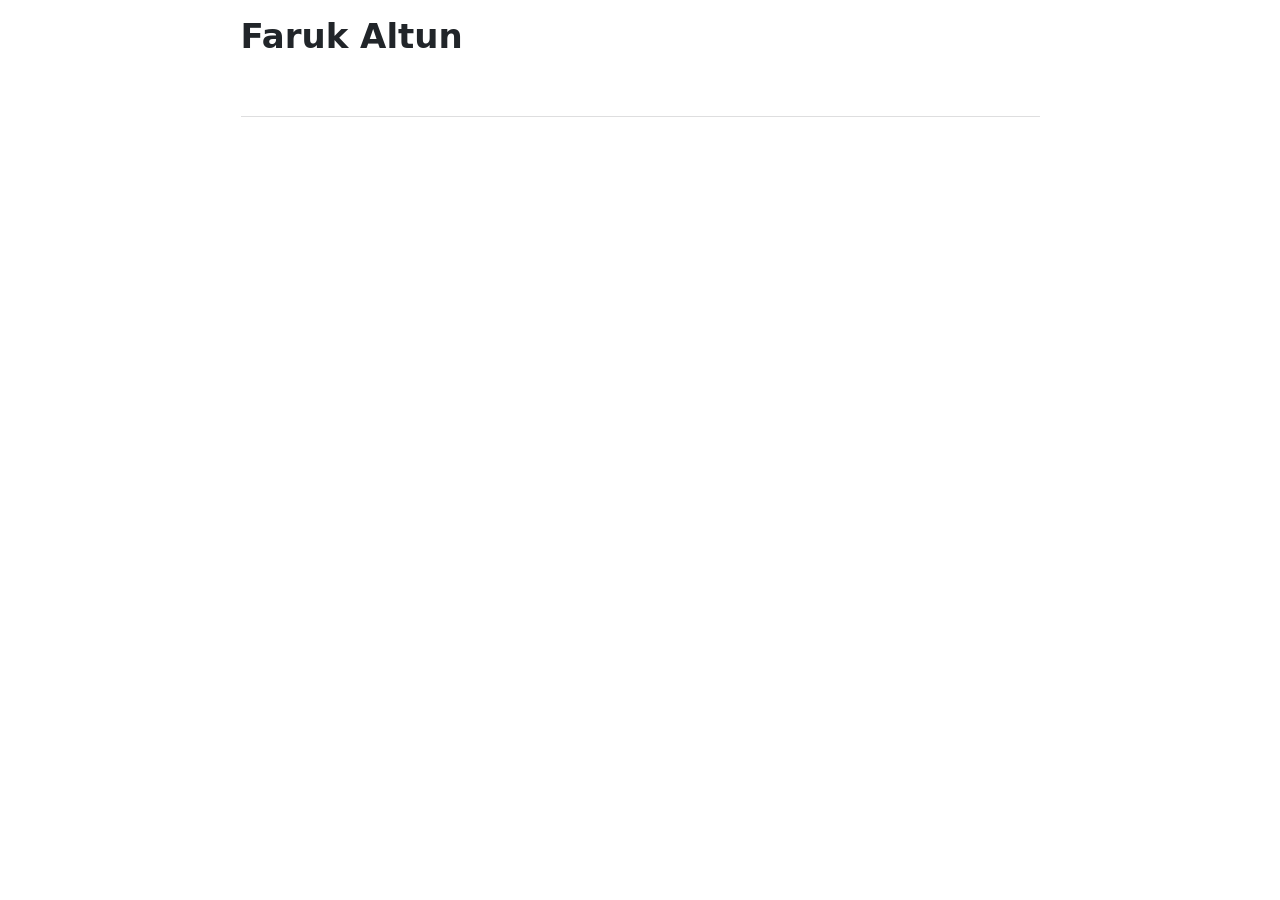
<file: index.html>
<!DOCTYPE html>
<html xmlns="http://www.w3.org/1999/xhtml" lang="en" xml:lang="en"><head>

<meta charset="utf-8">
<meta name="generator" content="quarto-1.8.25">

<meta name="viewport" content="width=device-width, initial-scale=1.0, user-scalable=yes">


<title>Faruk Altun</title>
<style>
code{white-space: pre-wrap;}
span.smallcaps{font-variant: small-caps;}
div.columns{display: flex; gap: min(4vw, 1.5em);}
div.column{flex: auto; overflow-x: auto;}
div.hanging-indent{margin-left: 1.5em; text-indent: -1.5em;}
ul.task-list{list-style: none;}
ul.task-list li input[type="checkbox"] {
  width: 0.8em;
  margin: 0 0.8em 0.2em -1em; /* quarto-specific, see https://github.com/quarto-dev/quarto-cli/issues/4556 */ 
  vertical-align: middle;
}
</style>


<script src="index_files/libs/clipboard/clipboard.min.js"></script>
<script src="index_files/libs/quarto-html/quarto.js" type="module"></script>
<script src="index_files/libs/quarto-html/tabsets/tabsets.js" type="module"></script>
<script src="index_files/libs/quarto-html/axe/axe-check.js" type="module"></script>
<script src="index_files/libs/quarto-html/popper.min.js"></script>
<script src="index_files/libs/quarto-html/tippy.umd.min.js"></script>
<script src="index_files/libs/quarto-html/anchor.min.js"></script>
<link href="index_files/libs/quarto-html/tippy.css" rel="stylesheet">
<link href="index_files/libs/quarto-html/quarto-syntax-highlighting-7b89279ff1a6dce999919e0e67d4d9ec.css" rel="stylesheet" id="quarto-text-highlighting-styles">
<script src="index_files/libs/bootstrap/bootstrap.min.js"></script>
<link href="index_files/libs/bootstrap/bootstrap-icons.css" rel="stylesheet">
<link href="index_files/libs/bootstrap/bootstrap-d6a003b94517c951b2d65075d42fb01b.min.css" rel="stylesheet" append-hash="true" id="quarto-bootstrap" data-mode="light">


</head>

<body class="fullcontent quarto-light">

<div id="quarto-content" class="page-columns page-rows-contents page-layout-article">

<main class="content" id="quarto-document-content">

<header id="title-block-header" class="quarto-title-block default">
<div class="quarto-title">
<h1 class="title">Faruk Altun</h1>
</div>



<div class="quarto-title-meta">

    
  
    
  </div>
  


</header>


<section id="section" class="level2">
<h2 class="anchored" data-anchor-id="section"></h2>
</section>

</main>
<!-- /main column -->
<script id="quarto-html-after-body" type="application/javascript">
  window.document.addEventListener("DOMContentLoaded", function (event) {
    const icon = "";
    const anchorJS = new window.AnchorJS();
    anchorJS.options = {
      placement: 'right',
      icon: icon
    };
    anchorJS.add('.anchored');
    const isCodeAnnotation = (el) => {
      for (const clz of el.classList) {
        if (clz.startsWith('code-annotation-')) {                     
          return true;
        }
      }
      return false;
    }
    const onCopySuccess = function(e) {
      // button target
      const button = e.trigger;
      // don't keep focus
      button.blur();
      // flash "checked"
      button.classList.add('code-copy-button-checked');
      var currentTitle = button.getAttribute("title");
      button.setAttribute("title", "Copied!");
      let tooltip;
      if (window.bootstrap) {
        button.setAttribute("data-bs-toggle", "tooltip");
        button.setAttribute("data-bs-placement", "left");
        button.setAttribute("data-bs-title", "Copied!");
        tooltip = new bootstrap.Tooltip(button, 
          { trigger: "manual", 
            customClass: "code-copy-button-tooltip",
            offset: [0, -8]});
        tooltip.show();    
      }
      setTimeout(function() {
        if (tooltip) {
          tooltip.hide();
          button.removeAttribute("data-bs-title");
          button.removeAttribute("data-bs-toggle");
          button.removeAttribute("data-bs-placement");
        }
        button.setAttribute("title", currentTitle);
        button.classList.remove('code-copy-button-checked');
      }, 1000);
      // clear code selection
      e.clearSelection();
    }
    const getTextToCopy = function(trigger) {
      const outerScaffold = trigger.parentElement.cloneNode(true);
      const codeEl = outerScaffold.querySelector('code');
      for (const childEl of codeEl.children) {
        if (isCodeAnnotation(childEl)) {
          childEl.remove();
        }
      }
      return codeEl.innerText;
    }
    const clipboard = new window.ClipboardJS('.code-copy-button:not([data-in-quarto-modal])', {
      text: getTextToCopy
    });
    clipboard.on('success', onCopySuccess);
    if (window.document.getElementById('quarto-embedded-source-code-modal')) {
      const clipboardModal = new window.ClipboardJS('.code-copy-button[data-in-quarto-modal]', {
        text: getTextToCopy,
        container: window.document.getElementById('quarto-embedded-source-code-modal')
      });
      clipboardModal.on('success', onCopySuccess);
    }
      var localhostRegex = new RegExp(/^(?:http|https):\/\/localhost\:?[0-9]*\//);
      var mailtoRegex = new RegExp(/^mailto:/);
        var filterRegex = new RegExp('/' + window.location.host + '/');
      var isInternal = (href) => {
          return filterRegex.test(href) || localhostRegex.test(href) || mailtoRegex.test(href);
      }
      // Inspect non-navigation links and adorn them if external
     var links = window.document.querySelectorAll('a[href]:not(.nav-link):not(.navbar-brand):not(.toc-action):not(.sidebar-link):not(.sidebar-item-toggle):not(.pagination-link):not(.no-external):not([aria-hidden]):not(.dropdown-item):not(.quarto-navigation-tool):not(.about-link)');
      for (var i=0; i<links.length; i++) {
        const link = links[i];
        if (!isInternal(link.href)) {
          // undo the damage that might have been done by quarto-nav.js in the case of
          // links that we want to consider external
          if (link.dataset.originalHref !== undefined) {
            link.href = link.dataset.originalHref;
          }
        }
      }
    function tippyHover(el, contentFn, onTriggerFn, onUntriggerFn) {
      const config = {
        allowHTML: true,
        maxWidth: 500,
        delay: 100,
        arrow: false,
        appendTo: function(el) {
            return el.parentElement;
        },
        interactive: true,
        interactiveBorder: 10,
        theme: 'quarto',
        placement: 'bottom-start',
      };
      if (contentFn) {
        config.content = contentFn;
      }
      if (onTriggerFn) {
        config.onTrigger = onTriggerFn;
      }
      if (onUntriggerFn) {
        config.onUntrigger = onUntriggerFn;
      }
      window.tippy(el, config); 
    }
    const noterefs = window.document.querySelectorAll('a[role="doc-noteref"]');
    for (var i=0; i<noterefs.length; i++) {
      const ref = noterefs[i];
      tippyHover(ref, function() {
        // use id or data attribute instead here
        let href = ref.getAttribute('data-footnote-href') || ref.getAttribute('href');
        try { href = new URL(href).hash; } catch {}
        const id = href.replace(/^#\/?/, "");
        const note = window.document.getElementById(id);
        if (note) {
          return note.innerHTML;
        } else {
          return "";
        }
      });
    }
    const xrefs = window.document.querySelectorAll('a.quarto-xref');
    const processXRef = (id, note) => {
      // Strip column container classes
      const stripColumnClz = (el) => {
        el.classList.remove("page-full", "page-columns");
        if (el.children) {
          for (const child of el.children) {
            stripColumnClz(child);
          }
        }
      }
      stripColumnClz(note)
      if (id === null || id.startsWith('sec-')) {
        // Special case sections, only their first couple elements
        const container = document.createElement("div");
        if (note.children && note.children.length > 2) {
          container.appendChild(note.children[0].cloneNode(true));
          for (let i = 1; i < note.children.length; i++) {
            const child = note.children[i];
            if (child.tagName === "P" && child.innerText === "") {
              continue;
            } else {
              container.appendChild(child.cloneNode(true));
              break;
            }
          }
          if (window.Quarto?.typesetMath) {
            window.Quarto.typesetMath(container);
          }
          return container.innerHTML
        } else {
          if (window.Quarto?.typesetMath) {
            window.Quarto.typesetMath(note);
          }
          return note.innerHTML;
        }
      } else {
        // Remove any anchor links if they are present
        const anchorLink = note.querySelector('a.anchorjs-link');
        if (anchorLink) {
          anchorLink.remove();
        }
        if (window.Quarto?.typesetMath) {
          window.Quarto.typesetMath(note);
        }
        if (note.classList.contains("callout")) {
          return note.outerHTML;
        } else {
          return note.innerHTML;
        }
      }
    }
    for (var i=0; i<xrefs.length; i++) {
      const xref = xrefs[i];
      tippyHover(xref, undefined, function(instance) {
        instance.disable();
        let url = xref.getAttribute('href');
        let hash = undefined; 
        if (url.startsWith('#')) {
          hash = url;
        } else {
          try { hash = new URL(url).hash; } catch {}
        }
        if (hash) {
          const id = hash.replace(/^#\/?/, "");
          const note = window.document.getElementById(id);
          if (note !== null) {
            try {
              const html = processXRef(id, note.cloneNode(true));
              instance.setContent(html);
            } finally {
              instance.enable();
              instance.show();
            }
          } else {
            // See if we can fetch this
            fetch(url.split('#')[0])
            .then(res => res.text())
            .then(html => {
              const parser = new DOMParser();
              const htmlDoc = parser.parseFromString(html, "text/html");
              const note = htmlDoc.getElementById(id);
              if (note !== null) {
                const html = processXRef(id, note);
                instance.setContent(html);
              } 
            }).finally(() => {
              instance.enable();
              instance.show();
            });
          }
        } else {
          // See if we can fetch a full url (with no hash to target)
          // This is a special case and we should probably do some content thinning / targeting
          fetch(url)
          .then(res => res.text())
          .then(html => {
            const parser = new DOMParser();
            const htmlDoc = parser.parseFromString(html, "text/html");
            const note = htmlDoc.querySelector('main.content');
            if (note !== null) {
              // This should only happen for chapter cross references
              // (since there is no id in the URL)
              // remove the first header
              if (note.children.length > 0 && note.children[0].tagName === "HEADER") {
                note.children[0].remove();
              }
              const html = processXRef(null, note);
              instance.setContent(html);
            } 
          }).finally(() => {
            instance.enable();
            instance.show();
          });
        }
      }, function(instance) {
      });
    }
        let selectedAnnoteEl;
        const selectorForAnnotation = ( cell, annotation) => {
          let cellAttr = 'data-code-cell="' + cell + '"';
          let lineAttr = 'data-code-annotation="' +  annotation + '"';
          const selector = 'span[' + cellAttr + '][' + lineAttr + ']';
          return selector;
        }
        const selectCodeLines = (annoteEl) => {
          const doc = window.document;
          const targetCell = annoteEl.getAttribute("data-target-cell");
          const targetAnnotation = annoteEl.getAttribute("data-target-annotation");
          const annoteSpan = window.document.querySelector(selectorForAnnotation(targetCell, targetAnnotation));
          const lines = annoteSpan.getAttribute("data-code-lines").split(",");
          const lineIds = lines.map((line) => {
            return targetCell + "-" + line;
          })
          let top = null;
          let height = null;
          let parent = null;
          if (lineIds.length > 0) {
              //compute the position of the single el (top and bottom and make a div)
              const el = window.document.getElementById(lineIds[0]);
              top = el.offsetTop;
              height = el.offsetHeight;
              parent = el.parentElement.parentElement;
            if (lineIds.length > 1) {
              const lastEl = window.document.getElementById(lineIds[lineIds.length - 1]);
              const bottom = lastEl.offsetTop + lastEl.offsetHeight;
              height = bottom - top;
            }
            if (top !== null && height !== null && parent !== null) {
              // cook up a div (if necessary) and position it 
              let div = window.document.getElementById("code-annotation-line-highlight");
              if (div === null) {
                div = window.document.createElement("div");
                div.setAttribute("id", "code-annotation-line-highlight");
                div.style.position = 'absolute';
                parent.appendChild(div);
              }
              div.style.top = top - 2 + "px";
              div.style.height = height + 4 + "px";
              div.style.left = 0;
              let gutterDiv = window.document.getElementById("code-annotation-line-highlight-gutter");
              if (gutterDiv === null) {
                gutterDiv = window.document.createElement("div");
                gutterDiv.setAttribute("id", "code-annotation-line-highlight-gutter");
                gutterDiv.style.position = 'absolute';
                const codeCell = window.document.getElementById(targetCell);
                const gutter = codeCell.querySelector('.code-annotation-gutter');
                gutter.appendChild(gutterDiv);
              }
              gutterDiv.style.top = top - 2 + "px";
              gutterDiv.style.height = height + 4 + "px";
            }
            selectedAnnoteEl = annoteEl;
          }
        };
        const unselectCodeLines = () => {
          const elementsIds = ["code-annotation-line-highlight", "code-annotation-line-highlight-gutter"];
          elementsIds.forEach((elId) => {
            const div = window.document.getElementById(elId);
            if (div) {
              div.remove();
            }
          });
          selectedAnnoteEl = undefined;
        };
          // Handle positioning of the toggle
      window.addEventListener(
        "resize",
        throttle(() => {
          elRect = undefined;
          if (selectedAnnoteEl) {
            selectCodeLines(selectedAnnoteEl);
          }
        }, 10)
      );
      function throttle(fn, ms) {
      let throttle = false;
      let timer;
        return (...args) => {
          if(!throttle) { // first call gets through
              fn.apply(this, args);
              throttle = true;
          } else { // all the others get throttled
              if(timer) clearTimeout(timer); // cancel #2
              timer = setTimeout(() => {
                fn.apply(this, args);
                timer = throttle = false;
              }, ms);
          }
        };
      }
        // Attach click handler to the DT
        const annoteDls = window.document.querySelectorAll('dt[data-target-cell]');
        for (const annoteDlNode of annoteDls) {
          annoteDlNode.addEventListener('click', (event) => {
            const clickedEl = event.target;
            if (clickedEl !== selectedAnnoteEl) {
              unselectCodeLines();
              const activeEl = window.document.querySelector('dt[data-target-cell].code-annotation-active');
              if (activeEl) {
                activeEl.classList.remove('code-annotation-active');
              }
              selectCodeLines(clickedEl);
              clickedEl.classList.add('code-annotation-active');
            } else {
              // Unselect the line
              unselectCodeLines();
              clickedEl.classList.remove('code-annotation-active');
            }
          });
        }
    const findCites = (el) => {
      const parentEl = el.parentElement;
      if (parentEl) {
        const cites = parentEl.dataset.cites;
        if (cites) {
          return {
            el,
            cites: cites.split(' ')
          };
        } else {
          return findCites(el.parentElement)
        }
      } else {
        return undefined;
      }
    };
    var bibliorefs = window.document.querySelectorAll('a[role="doc-biblioref"]');
    for (var i=0; i<bibliorefs.length; i++) {
      const ref = bibliorefs[i];
      const citeInfo = findCites(ref);
      if (citeInfo) {
        tippyHover(citeInfo.el, function() {
          var popup = window.document.createElement('div');
          citeInfo.cites.forEach(function(cite) {
            var citeDiv = window.document.createElement('div');
            citeDiv.classList.add('hanging-indent');
            citeDiv.classList.add('csl-entry');
            var biblioDiv = window.document.getElementById('ref-' + cite);
            if (biblioDiv) {
              citeDiv.innerHTML = biblioDiv.innerHTML;
            }
            popup.appendChild(citeDiv);
          });
          return popup.innerHTML;
        });
      }
    }
  });
  </script>
</div> <!-- /content -->




</body></html>
</file>
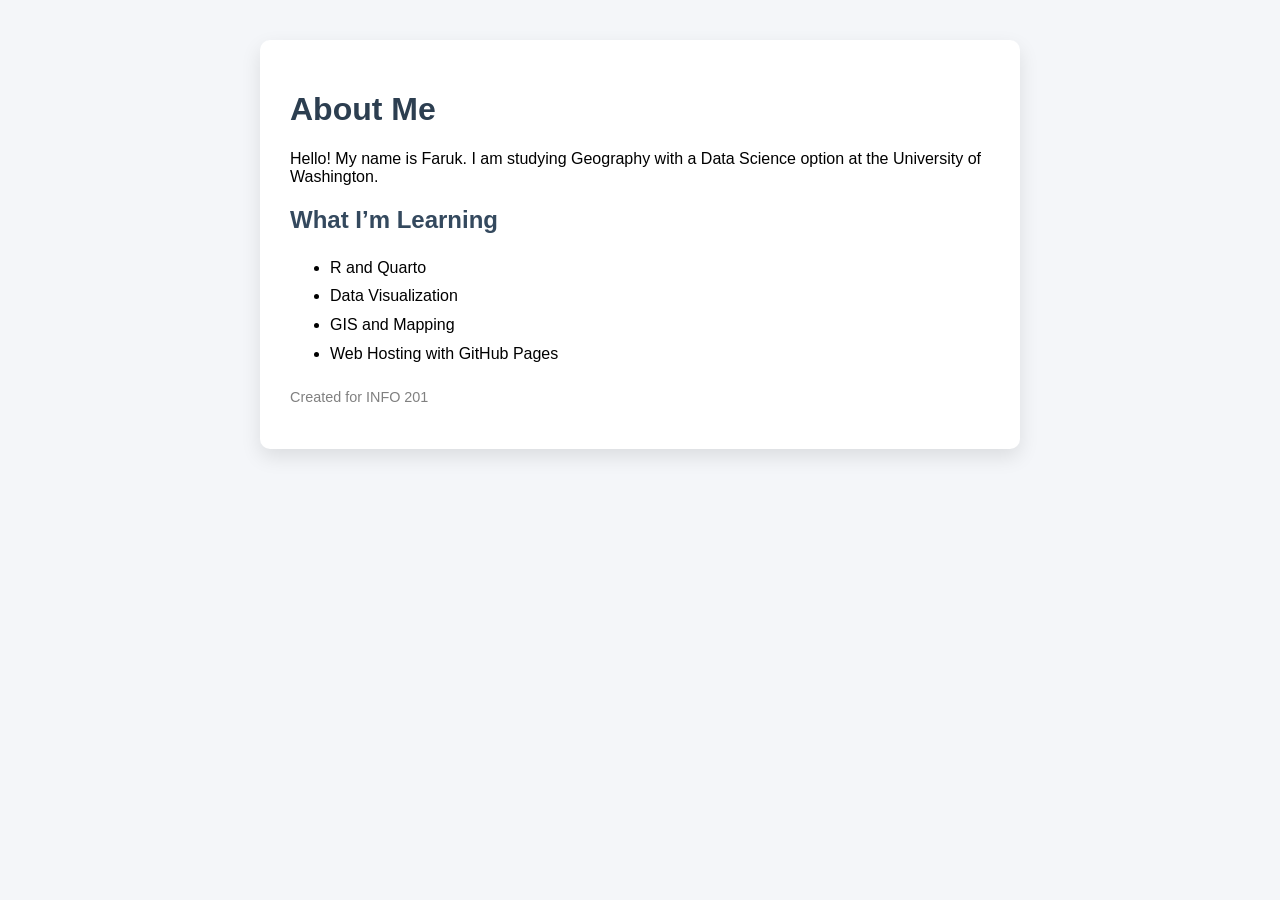
<file: about.html>
<!DOCTYPE html>
<html>
<head>
    <title>About Me</title>
    <link rel="stylesheet" href="style.css">
</head>
<body>

    <div class="container">
        <h1>About Me</h1>

        <p>Hello! My name is Faruk. I am studying Geography with a Data Science option at the University of Washington.</p>

        <h2>What I’m Learning</h2>
        <ul>
            <li>R and Quarto</li>
            <li>Data Visualization</li>
            <li>GIS and Mapping</li>
            <li>Web Hosting with GitHub Pages</li>
        </ul>

        <p class="footer">Created for INFO 201</p>
    </div>

</body>
</html>
</file>
<file: index_files/libs/quarto-html/tippy.css>
.tippy-box[data-animation=fade][data-state=hidden]{opacity:0}[data-tippy-root]{max-width:calc(100vw - 10px)}.tippy-box{position:relative;background-color:#333;color:#fff;border-radius:4px;font-size:14px;line-height:1.4;white-space:normal;outline:0;transition-property:transform,visibility,opacity}.tippy-box[data-placement^=top]>.tippy-arrow{bottom:0}.tippy-box[data-placement^=top]>.tippy-arrow:before{bottom:-7px;left:0;border-width:8px 8px 0;border-top-color:initial;transform-origin:center top}.tippy-box[data-placement^=bottom]>.tippy-arrow{top:0}.tippy-box[data-placement^=bottom]>.tippy-arrow:before{top:-7px;left:0;border-width:0 8px 8px;border-bottom-color:initial;transform-origin:center bottom}.tippy-box[data-placement^=left]>.tippy-arrow{right:0}.tippy-box[data-placement^=left]>.tippy-arrow:before{border-width:8px 0 8px 8px;border-left-color:initial;right:-7px;transform-origin:center left}.tippy-box[data-placement^=right]>.tippy-arrow{left:0}.tippy-box[data-placement^=right]>.tippy-arrow:before{left:-7px;border-width:8px 8px 8px 0;border-right-color:initial;transform-origin:center right}.tippy-box[data-inertia][data-state=visible]{transition-timing-function:cubic-bezier(.54,1.5,.38,1.11)}.tippy-arrow{width:16px;height:16px;color:#333}.tippy-arrow:before{content:"";position:absolute;border-color:transparent;border-style:solid}.tippy-content{position:relative;padding:5px 9px;z-index:1}
</file>
<file: index_files/libs/quarto-html/quarto-syntax-highlighting-7b89279ff1a6dce999919e0e67d4d9ec.css>
/* quarto syntax highlight colors */
:root {
  --quarto-hl-ot-color: #003B4F;
  --quarto-hl-at-color: #657422;
  --quarto-hl-ss-color: #20794D;
  --quarto-hl-an-color: #5E5E5E;
  --quarto-hl-fu-color: #4758AB;
  --quarto-hl-st-color: #20794D;
  --quarto-hl-cf-color: #003B4F;
  --quarto-hl-op-color: #5E5E5E;
  --quarto-hl-er-color: #AD0000;
  --quarto-hl-bn-color: #AD0000;
  --quarto-hl-al-color: #AD0000;
  --quarto-hl-va-color: #111111;
  --quarto-hl-bu-color: inherit;
  --quarto-hl-ex-color: inherit;
  --quarto-hl-pp-color: #AD0000;
  --quarto-hl-in-color: #5E5E5E;
  --quarto-hl-vs-color: #20794D;
  --quarto-hl-wa-color: #5E5E5E;
  --quarto-hl-do-color: #5E5E5E;
  --quarto-hl-im-color: #00769E;
  --quarto-hl-ch-color: #20794D;
  --quarto-hl-dt-color: #AD0000;
  --quarto-hl-fl-color: #AD0000;
  --quarto-hl-co-color: #5E5E5E;
  --quarto-hl-cv-color: #5E5E5E;
  --quarto-hl-cn-color: #8f5902;
  --quarto-hl-sc-color: #5E5E5E;
  --quarto-hl-dv-color: #AD0000;
  --quarto-hl-kw-color: #003B4F;
}

/* other quarto variables */
:root {
  --quarto-font-monospace: SFMono-Regular, Menlo, Monaco, Consolas, "Liberation Mono", "Courier New", monospace;
}

/* syntax highlight based on Pandoc's rules */
pre > code.sourceCode > span {
  color: #003B4F;
}

code.sourceCode > span {
  color: #003B4F;
}

div.sourceCode,
div.sourceCode pre.sourceCode {
  color: #003B4F;
}

/* Normal */
code span {
  color: #003B4F;
}

/* Alert */
code span.al {
  color: #AD0000;
  font-style: inherit;
}

/* Annotation */
code span.an {
  color: #5E5E5E;
  font-style: inherit;
}

/* Attribute */
code span.at {
  color: #657422;
  font-style: inherit;
}

/* BaseN */
code span.bn {
  color: #AD0000;
  font-style: inherit;
}

/* BuiltIn */
code span.bu {
  font-style: inherit;
}

/* ControlFlow */
code span.cf {
  color: #003B4F;
  font-weight: bold;
  font-style: inherit;
}

/* Char */
code span.ch {
  color: #20794D;
  font-style: inherit;
}

/* Constant */
code span.cn {
  color: #8f5902;
  font-style: inherit;
}

/* Comment */
code span.co {
  color: #5E5E5E;
  font-style: inherit;
}

/* CommentVar */
code span.cv {
  color: #5E5E5E;
  font-style: italic;
}

/* Documentation */
code span.do {
  color: #5E5E5E;
  font-style: italic;
}

/* DataType */
code span.dt {
  color: #AD0000;
  font-style: inherit;
}

/* DecVal */
code span.dv {
  color: #AD0000;
  font-style: inherit;
}

/* Error */
code span.er {
  color: #AD0000;
  font-style: inherit;
}

/* Extension */
code span.ex {
  font-style: inherit;
}

/* Float */
code span.fl {
  color: #AD0000;
  font-style: inherit;
}

/* Function */
code span.fu {
  color: #4758AB;
  font-style: inherit;
}

/* Import */
code span.im {
  color: #00769E;
  font-style: inherit;
}

/* Information */
code span.in {
  color: #5E5E5E;
  font-style: inherit;
}

/* Keyword */
code span.kw {
  color: #003B4F;
  font-weight: bold;
  font-style: inherit;
}

/* Operator */
code span.op {
  color: #5E5E5E;
  font-style: inherit;
}

/* Other */
code span.ot {
  color: #003B4F;
  font-style: inherit;
}

/* Preprocessor */
code span.pp {
  color: #AD0000;
  font-style: inherit;
}

/* SpecialChar */
code span.sc {
  color: #5E5E5E;
  font-style: inherit;
}

/* SpecialString */
code span.ss {
  color: #20794D;
  font-style: inherit;
}

/* String */
code span.st {
  color: #20794D;
  font-style: inherit;
}

/* Variable */
code span.va {
  color: #111111;
  font-style: inherit;
}

/* VerbatimString */
code span.vs {
  color: #20794D;
  font-style: inherit;
}

/* Warning */
code span.wa {
  color: #5E5E5E;
  font-style: italic;
}

.prevent-inlining {
  content: "</";
}

/*# sourceMappingURL=3944bc705cfaf4c80e56f77c5205168a.css.map */
</file>
<file: style.css>
body {
    font-family: Arial, sans-serif;
    background-color: #f4f6f9;
    margin: 0;
    padding: 40px;
}

.container {
    max-width: 700px;
    margin: auto;
    background: white;
    padding: 30px;
    border-radius: 10px;
    box-shadow: 0 8px 20px rgba(0,0,0,0.1);
}

h1 {
    color: #2c3e50;
}

h2 {
    color: #34495e;
}

ul {
    line-height: 1.8;
}

.footer {
    margin-top: 20px;
    font-size: 0.9em;
    color: gray;
}
</file>
